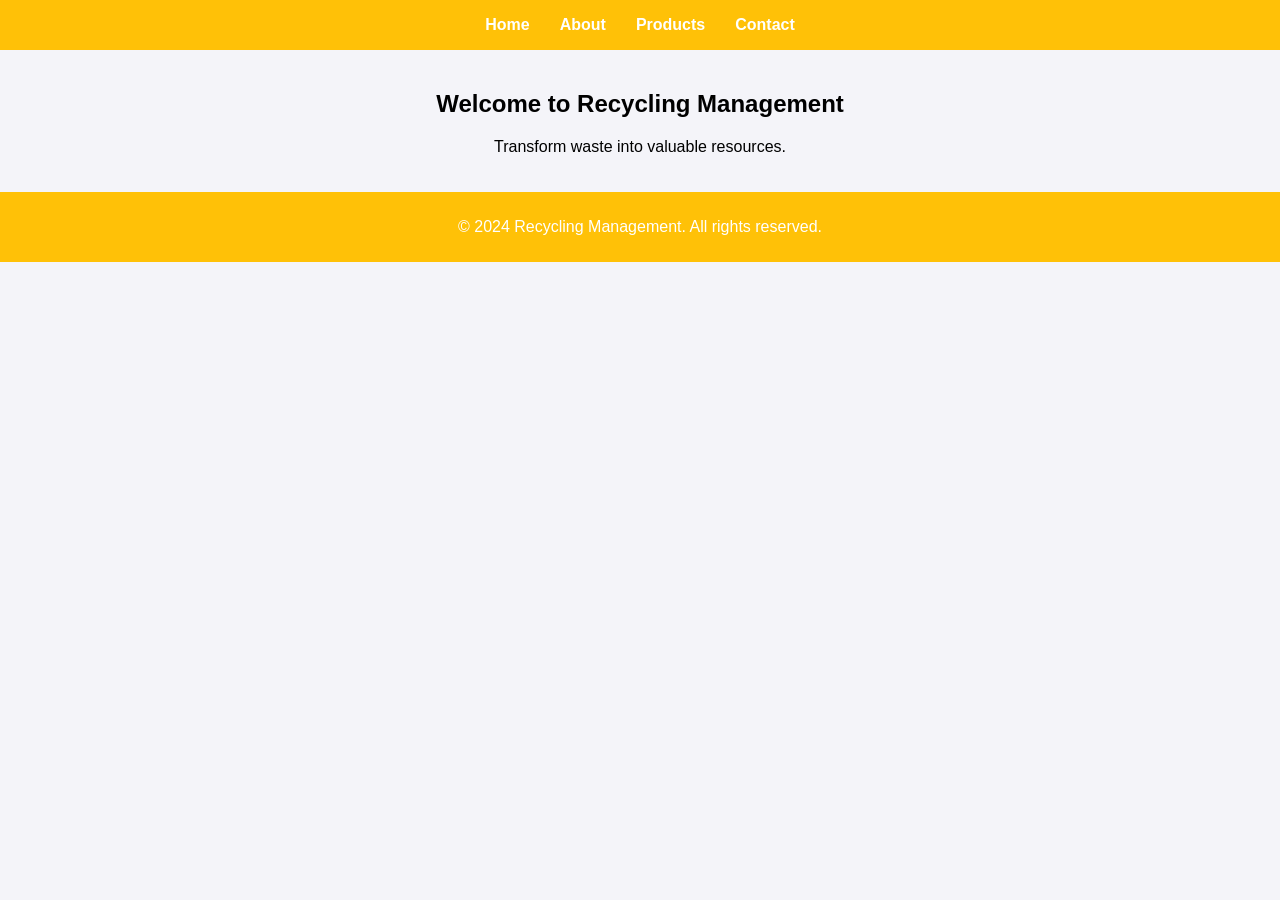
<file: index.html>
<!DOCTYPE html>
<html lang="en">
<head>
    <meta charset="UTF-8">
    <meta name="viewport" content="width=device-width, initial-scale=1.0">
    <link rel="stylesheet" href="style.css">
    <title>Recycling Management</title>
</head>
<body>
    <header>
        <nav>
            <ul>
                <li><a href="index.html">Home</a></li>
                <li><a href="about.html">About</a></li>
                <li><a href="products.html">Products</a></li>
                <li><a href="contact.html">Contact</a></li>
            </ul>
        </nav>
    </header>
    <main>
        <section>
            <h1>Welcome to Recycling Management</h1>
            <p>Transform waste into valuable resources.</p>
        </section>
    </main>
    <footer>
        <p>&copy; 2024 Recycling Management. All rights reserved.</p>
    </footer>
</body>
</html>
</file>
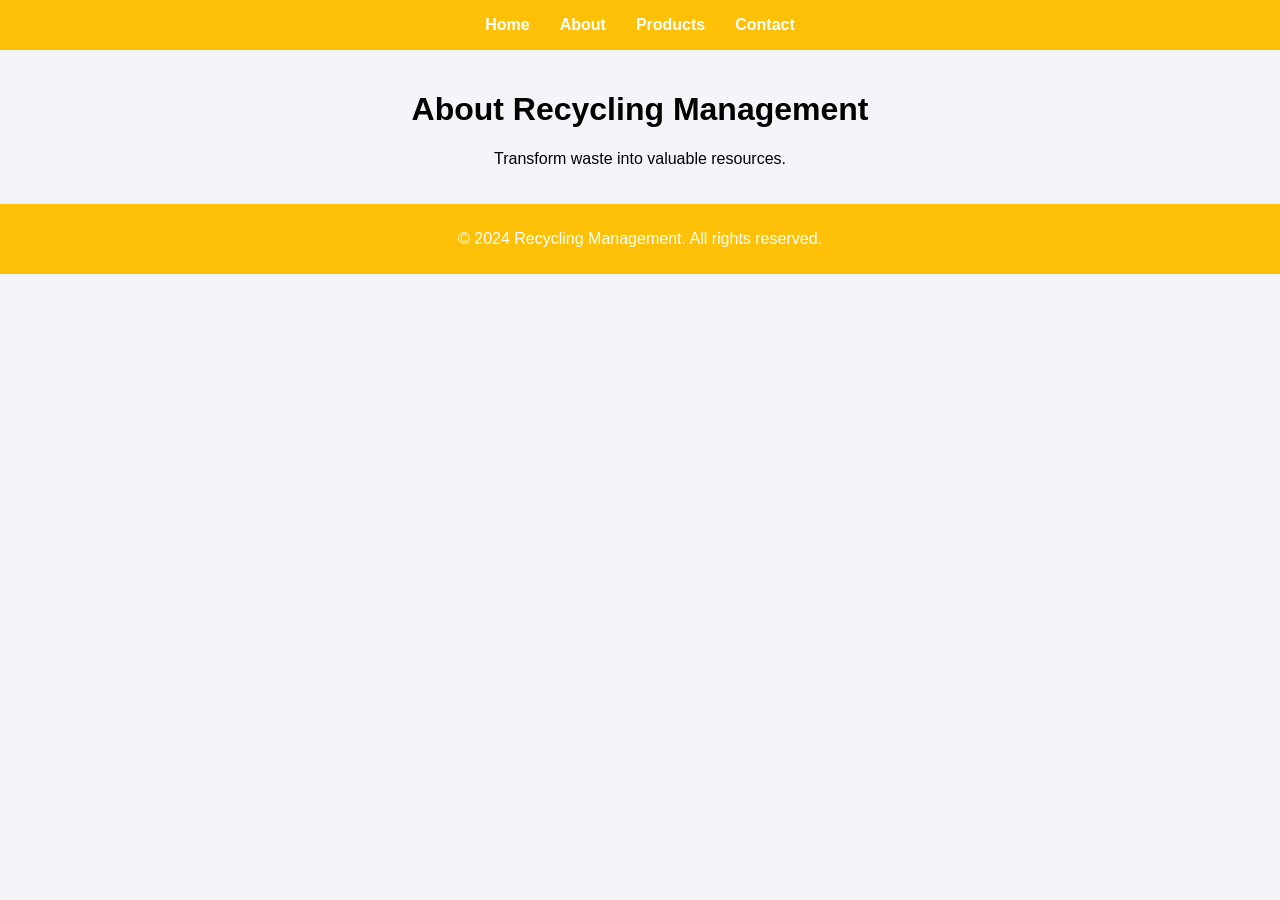
<file: about.html>
<!DOCTYPE html>
<html lang="en">
<head>
    <meta charset="UTF-8">
    <meta name="viewport" content="width=device-width, initial-scale=1.0">
    <link rel="stylesheet" href="style.css">
    <title>About - Recycling Management</title>
</head>
<body>
    <header>
        <nav>
            <ul>
                <li><a href="index.html">Home</a></li>
                <li><a href="about.html">About</a></li>
                <li><a href="products.html">Products</a></li>
                <li><a href="contact.html">Contact</a></li>
            </ul>
        </nav>
    </header>
    <main>
        <h1>About Recycling Management</h1>
        <p>Transform waste into valuable resources.</p>
    </main>
    <footer>
        <p>&copy; 2024 Recycling Management. All rights reserved.</p>
    </footer>
</body>
</html>
</file>
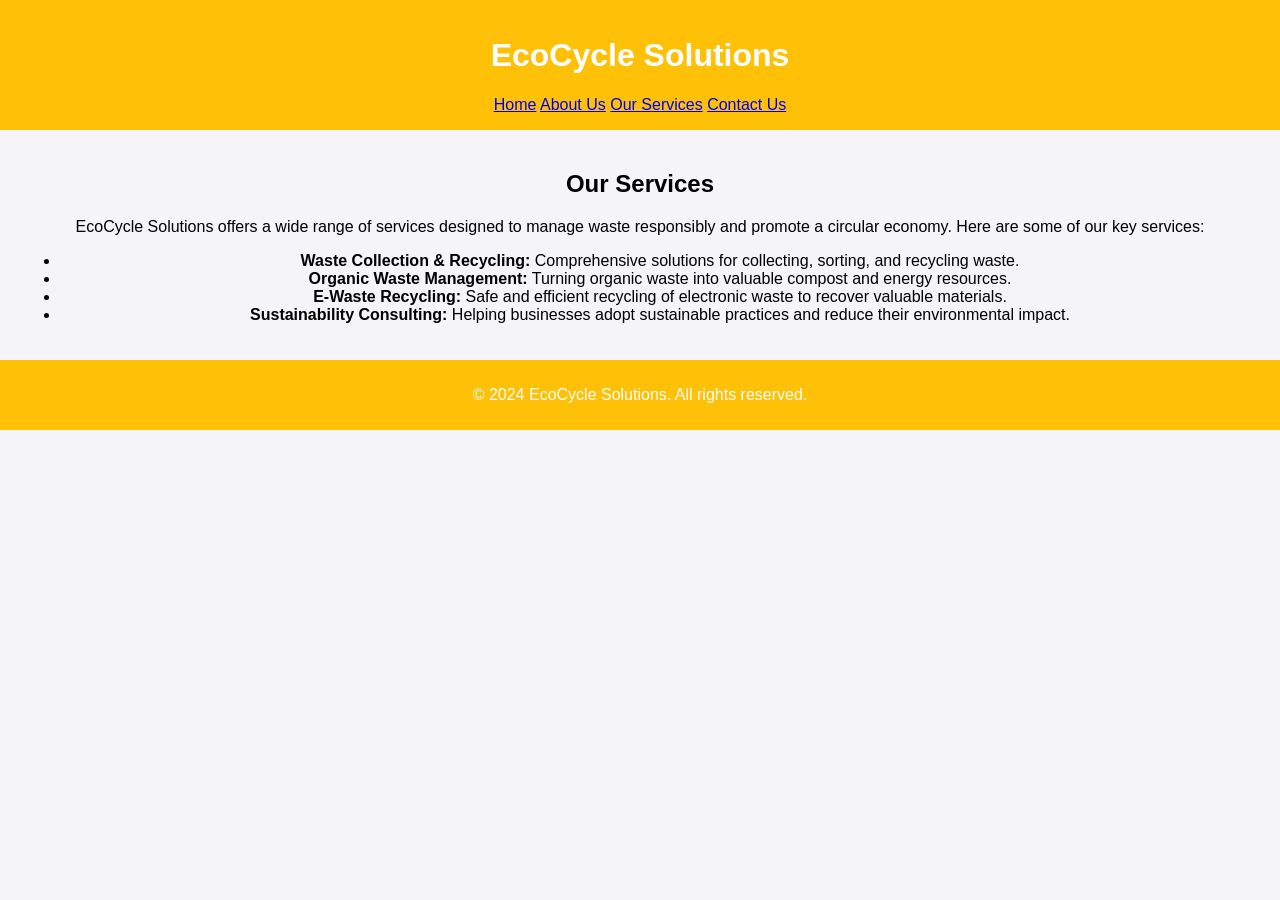
<file: services_ecocycle.html>
<!DOCTYPE html>
<html lang="en">
<head>
    <meta charset="UTF-8">
    <meta name="viewport" content="width=device-width, initial-scale=1.0">
    <title>Our Services - EcoCycle Solutions</title>
    <link rel="stylesheet" href="style.css">
</head>
<body>
    <header>
        <h1>EcoCycle Solutions</h1>
        <nav>
            <a href="index.html">Home</a>
            <a href="about.html">About Us</a>
            <a href="services.html">Our Services</a>
            <a href="contact.html">Contact Us</a>
        </nav>
    </header>
    <main>
        <h2>Our Services</h2>
        <p>EcoCycle Solutions offers a wide range of services designed to manage waste responsibly and promote a circular economy. Here are some of our key services:</p>
        <ul>
            <li><strong>Waste Collection & Recycling:</strong> Comprehensive solutions for collecting, sorting, and recycling waste.</li>
            <li><strong>Organic Waste Management:</strong> Turning organic waste into valuable compost and energy resources.</li>
            <li><strong>E-Waste Recycling:</strong> Safe and efficient recycling of electronic waste to recover valuable materials.</li>
            <li><strong>Sustainability Consulting:</strong> Helping businesses adopt sustainable practices and reduce their environmental impact.</li>
        </ul>
    </main>
    <footer>
        <p>&copy; 2024 EcoCycle Solutions. All rights reserved.</p>
    </footer>
</body>
</html>
</file>
<file: style.css>
body {
    font-family: Arial, sans-serif;
    margin: 0;
    padding: 0;
    background-color: #f4f4f9;
}

header {
    background-color: #ffc107;
    color: white;
    padding: 1em 0;
    text-align: center;
}

nav ul {
    list-style: none;
    margin: 0;
    padding: 0;
    display: flex;
    justify-content: center;
}

nav ul li {
    margin: 0 15px;
}

nav ul li a {
    color: white;
    text-decoration: none;
    font-weight: bold;
}

main {
    padding: 20px;
    text-align: center;
}

footer {
    text-align: center;
    padding: 10px;
    background-color: #ffc107;
    color: white;
}
</file>
